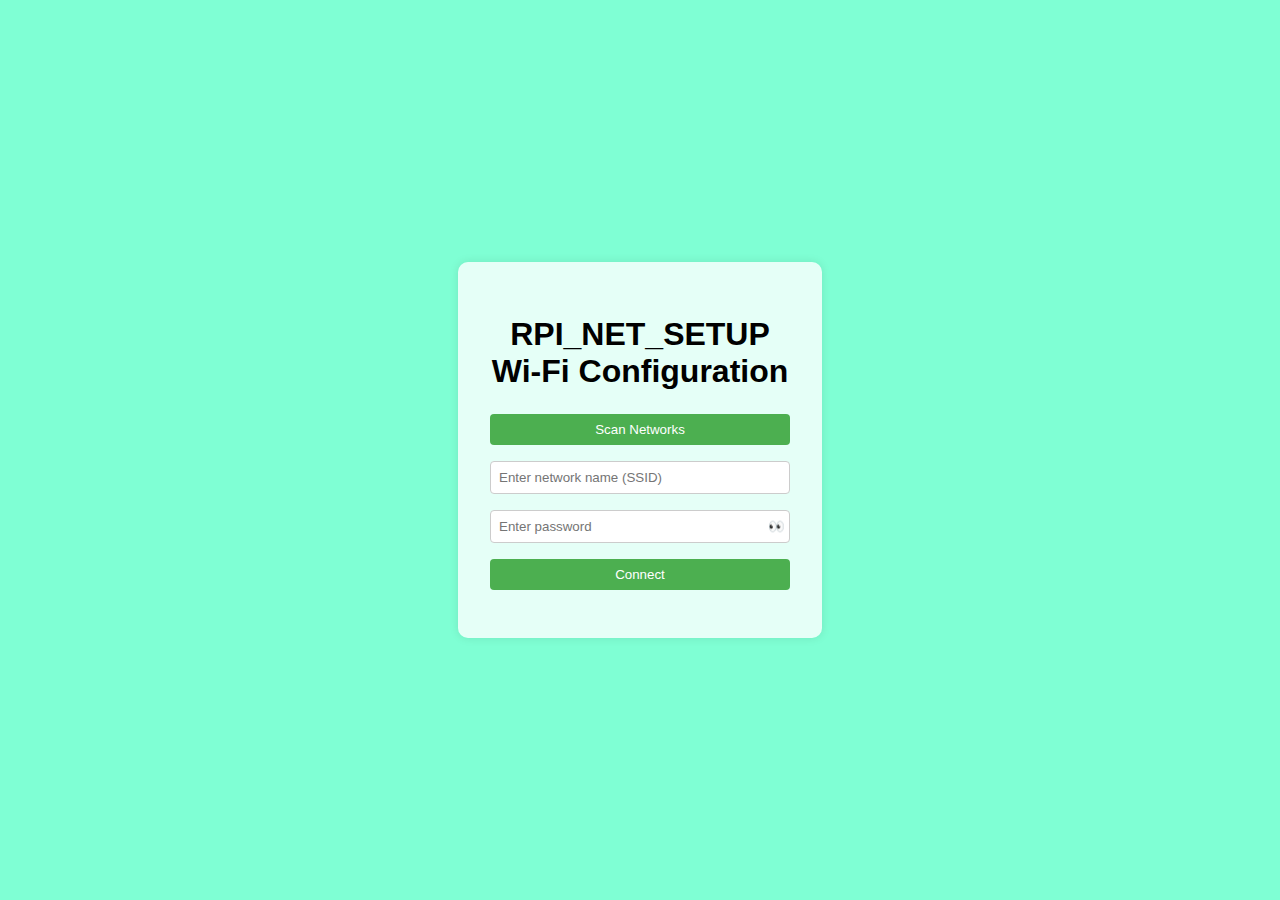
<file: wifi_config/templates/test_index.html>
<!DOCTYPE html>
<html lang="en">
<head>
    <meta charset="UTF-8">
    <meta name="viewport" content="width=device-width, initial-scale=1.0">

    <link rel="icon" type="image/png" sizes="32x32" href="../static/images/icons8-favicon-32.png">
    <link rel="icon" type="image/png" sizes="64x64" href="../static/images/icons8-favicon-64.png">
    <link rel="icon" type="image/png" sizes="96x96" href="../static/images/icons8-favicon-96.png">

    <title>RPI_NET_SETUP Wi-Fi Configuration</title>

    <link rel="stylesheet" href="../static/css/style.css">
</head>
<body>
    <div class="container">
        <h1>RPI_NET_SETUP Wi-Fi Configuration</h1>
        
        <button id="scan-btn" type="button">Scan Networks</button>
        <div id="scan-results" class="scan-results hidden">
            <ul id="network-list"></ul>
        </div>
        
        <input type="text" id="network-name" placeholder="Enter network name (SSID)">
        <div class="password-container">
            <input type="password" id="password" placeholder="Enter password">
            <button id="toggle-password" type="button">👀</button>
        </div>
        <button id="connect-btn">Connect</button>
        <div id="status"></div>
    </div>

    <!-- Socket.IO removed for local testing -->
    <script>
        // Minimal JS for testing UI interactions
        const passwordInput = document.getElementById('password');
        const togglePasswordBtn = document.getElementById('toggle-password');
        const connectBtn = document.getElementById('connect-btn');
        const statusDiv = document.getElementById('status');
        const scanBtn = document.getElementById('scan-btn');
        const scanResults = document.getElementById('scan-results');
        const networkList = document.getElementById('network-list');
        const networkNameInput = document.getElementById('network-name');

        // Password toggle
        togglePasswordBtn.addEventListener('click', () => {
            if (passwordInput.type === 'password') {
                passwordInput.type = 'text';
                togglePasswordBtn.textContent = '🙈';
            } else {
                passwordInput.type = 'password';
                togglePasswordBtn.textContent = '👀';
            }
        });

        // Connect button
        connectBtn.addEventListener('click', () => {
            statusDiv.textContent = 'Connecting... (simulated)';
        });

        passwordInput.addEventListener('keyup', (event) => {
            if (event.key === 'Enter') {
                statusDiv.textContent = 'Connecting... (simulated)';
            }
        });

        // Scan button - simulated data for local testing
        scanBtn.addEventListener('click', () => {
            scanBtn.textContent = 'Scanning...';
            scanBtn.disabled = true;
            
            // Simulate delay
            setTimeout(() => {
                // Mock data for testing UI
                const mockNetworks = [
                    { ssid: 'MyHomeWifi', security: 'WPA2' },
                    { ssid: 'Neighbor_5G', security: 'WPA2 WPA3' },
                    { ssid: 'CoffeeShop', security: 'Open' },
                    { ssid: 'FRITZ!Box 7590', security: 'WPA2' },
                    { ssid: 'Vodafone-1234', security: 'WPA2' }
                ];
                
                networkList.innerHTML = '';
                mockNetworks.forEach(network => {
                    const li = document.createElement('li');
                    li.innerHTML = `<span class="ssid">${network.ssid}</span><span class="security">${network.security}</span>`;
                    li.dataset.ssid = network.ssid;
                    li.dataset.security = network.security;
                    li.addEventListener('click', () => {
                        networkNameInput.value = network.ssid;
                        scanResults.classList.add('hidden');
                        passwordInput.focus();
                    });
                    networkList.appendChild(li);
                });
                
                scanResults.classList.remove('hidden');
                scanBtn.textContent = 'Scan Networks';
                scanBtn.disabled = false;
            }, 1500);
        });
    </script>
</body>
</html>
</file>
<file: wifi_config/static/css/style.css>
body {
    font-family: Arial, sans-serif;
    margin: 0;
    padding: 0;
    display: flex;
    justify-content: center;
    align-items: center;
    min-height: 100vh;
    background-color: aquamarine;
    background-size: cover;
    background-position: center;
    background-repeat: no-repeat;
}

.container {
    background-color: rgba(255, 255, 255, 0.8);
    padding: 2rem;
    border-radius: 10px;
    box-shadow: 0 0 10px rgba(0, 0, 0, 0.1);
    width: 300px;
}

h1 {
    text-align: center;
    margin-bottom: 1.5rem;
}

input, button {
    display: block;
    width: 100%;
    padding: 0.5rem;
    margin-bottom: 1rem;
    border: 1px solid #ccc;
    border-radius: 4px;
    box-sizing: border-box;
}

button {
    background-color: #4CAF50;
    color: white;
    border: none;
    cursor: pointer;
    transition: background-color 0.3s;
}

button:hover {
    background-color: #45a049;
}

#status {
    margin-top: 1rem;
    text-align: center;
    font-weight: bold;
}

.password-container {
    position: relative;
}

#toggle-password {
    position: absolute;
    right: 5px;
    top: 50%;
    transform: translateY(-50%);
    background: none;
    border: none;
    cursor: pointer;
    padding: 0;
    width: auto;
}
</file>
